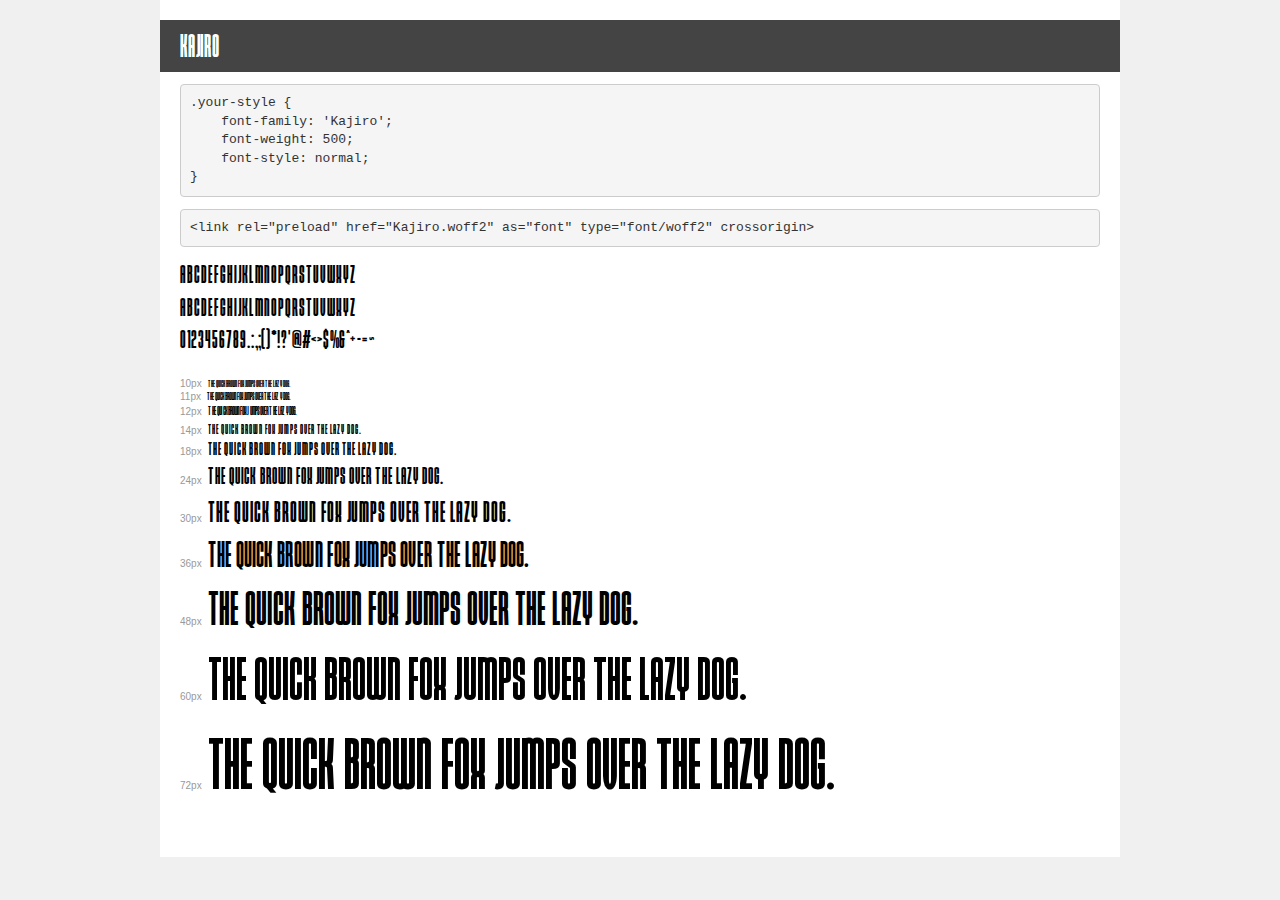
<file: fonts/kajiro/demo.html>
<!DOCTYPE html>
<html lang="en">
<head>
    <meta charset="utf-8">
    <meta http-equiv="X-UA-Compatible" content="IE=edge">
    <meta name="viewport" content="width=device-width, initial-scale=1">
    <meta name="robots" content="noindex, noarchive">
    <meta name="format-detection" content="telephone=no">
    <title>Transfonter demo</title>
    <link href="stylesheet.css" rel="stylesheet">
    <style>
        /*
        http://meyerweb.com/eric/tools/css/reset/
        v2.0 | 20110126
        License: none (public domain)
        */
        html, body, div, span, applet, object, iframe,
        h1, h2, h3, h4, h5, h6, p, blockquote, pre,
        a, abbr, acronym, address, big, cite, code,
        del, dfn, em, img, ins, kbd, q, s, samp,
        small, strike, strong, sub, sup, tt, var,
        b, u, i, center,
        dl, dt, dd, ol, ul, li,
        fieldset, form, label, legend,
        table, caption, tbody, tfoot, thead, tr, th, td,
        article, aside, canvas, details, embed,
        figure, figcaption, footer, header, hgroup,
        menu, nav, output, ruby, section, summary,
        time, mark, audio, video {
            margin: 0;
            padding: 0;
            border: 0;
            font-size: 100%;
            font: inherit;
            vertical-align: baseline;
        }
        /* HTML5 display-role reset for older browsers */
        article, aside, details, figcaption, figure,
        footer, header, hgroup, menu, nav, section {
            display: block;
        }
        body {
            line-height: 1;
        }
        ol, ul {
            list-style: none;
        }
        blockquote, q {
            quotes: none;
        }
        blockquote:before, blockquote:after,
        q:before, q:after {
            content: '';
            content: none;
        }
        table {
            border-collapse: collapse;
            border-spacing: 0;
        }
        /* demo styles */
        body {
            background: #f0f0f0;
            color: #000;
        }
        .page {
            background: #fff;
            width: 920px;
            margin: 0 auto;
            padding: 20px 20px 0 20px;
            overflow: hidden;
        }
        .font-container {
            overflow-x: auto;
            overflow-y: hidden;
            margin-bottom: 40px;
            line-height: 1.3;
            white-space: nowrap;
            padding-bottom: 5px;
        }
        h1 {
            position: relative;
            background: #444;
            font-size: 32px;
            color: #fff;
            padding: 10px 20px;
            margin: 0 -20px 12px -20px;
        }
        .letters {
            font-size: 25px;
            margin-bottom: 20px;
        }
        .s10:before {
            content: '10px';
        }
        .s11:before {
            content: '11px';
        }
        .s12:before {
            content: '12px';
        }
        .s14:before {
            content: '14px';
        }
        .s18:before {
            content: '18px';
        }
        .s24:before {
            content: '24px';
        }
        .s30:before {
            content: '30px';
        }
        .s36:before {
            content: '36px';
        }
        .s48:before {
            content: '48px';
        }
        .s60:before {
            content: '60px';
        }
        .s72:before {
            content: '72px';
        }
        .s10:before, .s11:before, .s12:before, .s14:before,
        .s18:before, .s24:before, .s30:before, .s36:before,
        .s48:before, .s60:before, .s72:before {
            font-family: Arial, sans-serif;
            font-size: 10px;
            font-weight: normal;
            font-style: normal;
            color: #999;
            padding-right: 6px;
        }
        pre {
            display: block;
            padding: 9px;
            margin: 0 0 12px;
            font-family: Monaco, Menlo, Consolas, "Courier New", monospace;
            font-size: 13px;
            line-height: 1.428571429;
            color: #333;
            font-weight: normal;
            font-style: normal;
            background-color: #f5f5f5;
            border: 1px solid #ccc;
            overflow-x: auto;
            border-radius: 4px;
        }
        /* responsive */
        @media (max-width: 959px) {
            .page {
                width: auto;
                margin: 0;
            }
        }
    </style>
</head>
<body>
<div class="page">
    <div class="demo">
        <h1 style="font-family: 'Kajiro'; font-weight: 500; font-style: normal;">Kajiro</h1>
        <pre title="Usage">.your-style {
    font-family: 'Kajiro';
    font-weight: 500;
    font-style: normal;
}</pre>
        <pre title="Preload (optional)">
&lt;link rel=&quot;preload&quot; href=&quot;Kajiro.woff2&quot; as=&quot;font&quot; type=&quot;font/woff2&quot; crossorigin&gt;</pre>
        <div class="font-container" style="font-family: 'Kajiro'; font-weight: 500; font-style: normal;">
            <p class="letters">
                abcdefghijklmnopqrstuvwxyz<br>
ABCDEFGHIJKLMNOPQRSTUVWXYZ<br>
                0123456789.:,;()*!?'@#&lt;&gt;$%&^+-=~
            </p>
            <p class="s10" style="font-size: 10px;">The quick brown fox jumps over the lazy dog.</p>
            <p class="s11" style="font-size: 11px;">The quick brown fox jumps over the lazy dog.</p>
            <p class="s12" style="font-size: 12px;">The quick brown fox jumps over the lazy dog.</p>
            <p class="s14" style="font-size: 14px;">The quick brown fox jumps over the lazy dog.</p>
            <p class="s18" style="font-size: 18px;">The quick brown fox jumps over the lazy dog.</p>
            <p class="s24" style="font-size: 24px;">The quick brown fox jumps over the lazy dog.</p>
            <p class="s30" style="font-size: 30px;">The quick brown fox jumps over the lazy dog.</p>
            <p class="s36" style="font-size: 36px;">The quick brown fox jumps over the lazy dog.</p>
            <p class="s48" style="font-size: 48px;">The quick brown fox jumps over the lazy dog.</p>
            <p class="s60" style="font-size: 60px;">The quick brown fox jumps over the lazy dog.</p>
            <p class="s72" style="font-size: 72px;">The quick brown fox jumps over the lazy dog.</p>
        </div>
    </div>

</div>
</body>
</html>
</file>
<file: fonts/kajiro/stylesheet.css>
@font-face {
    font-family: 'Kajiro';
    src: url('Kajiro.eot');
    src: local('Kajiro'),
        url('Kajiro.eot?#iefix') format('embedded-opentype'),
        url('Kajiro.woff2') format('woff2'),
        url('Kajiro.woff') format('woff'),
        url('Kajiro.ttf') format('truetype');
    font-weight: 500;
    font-style: normal;
    font-display: swap;
}
</file>
